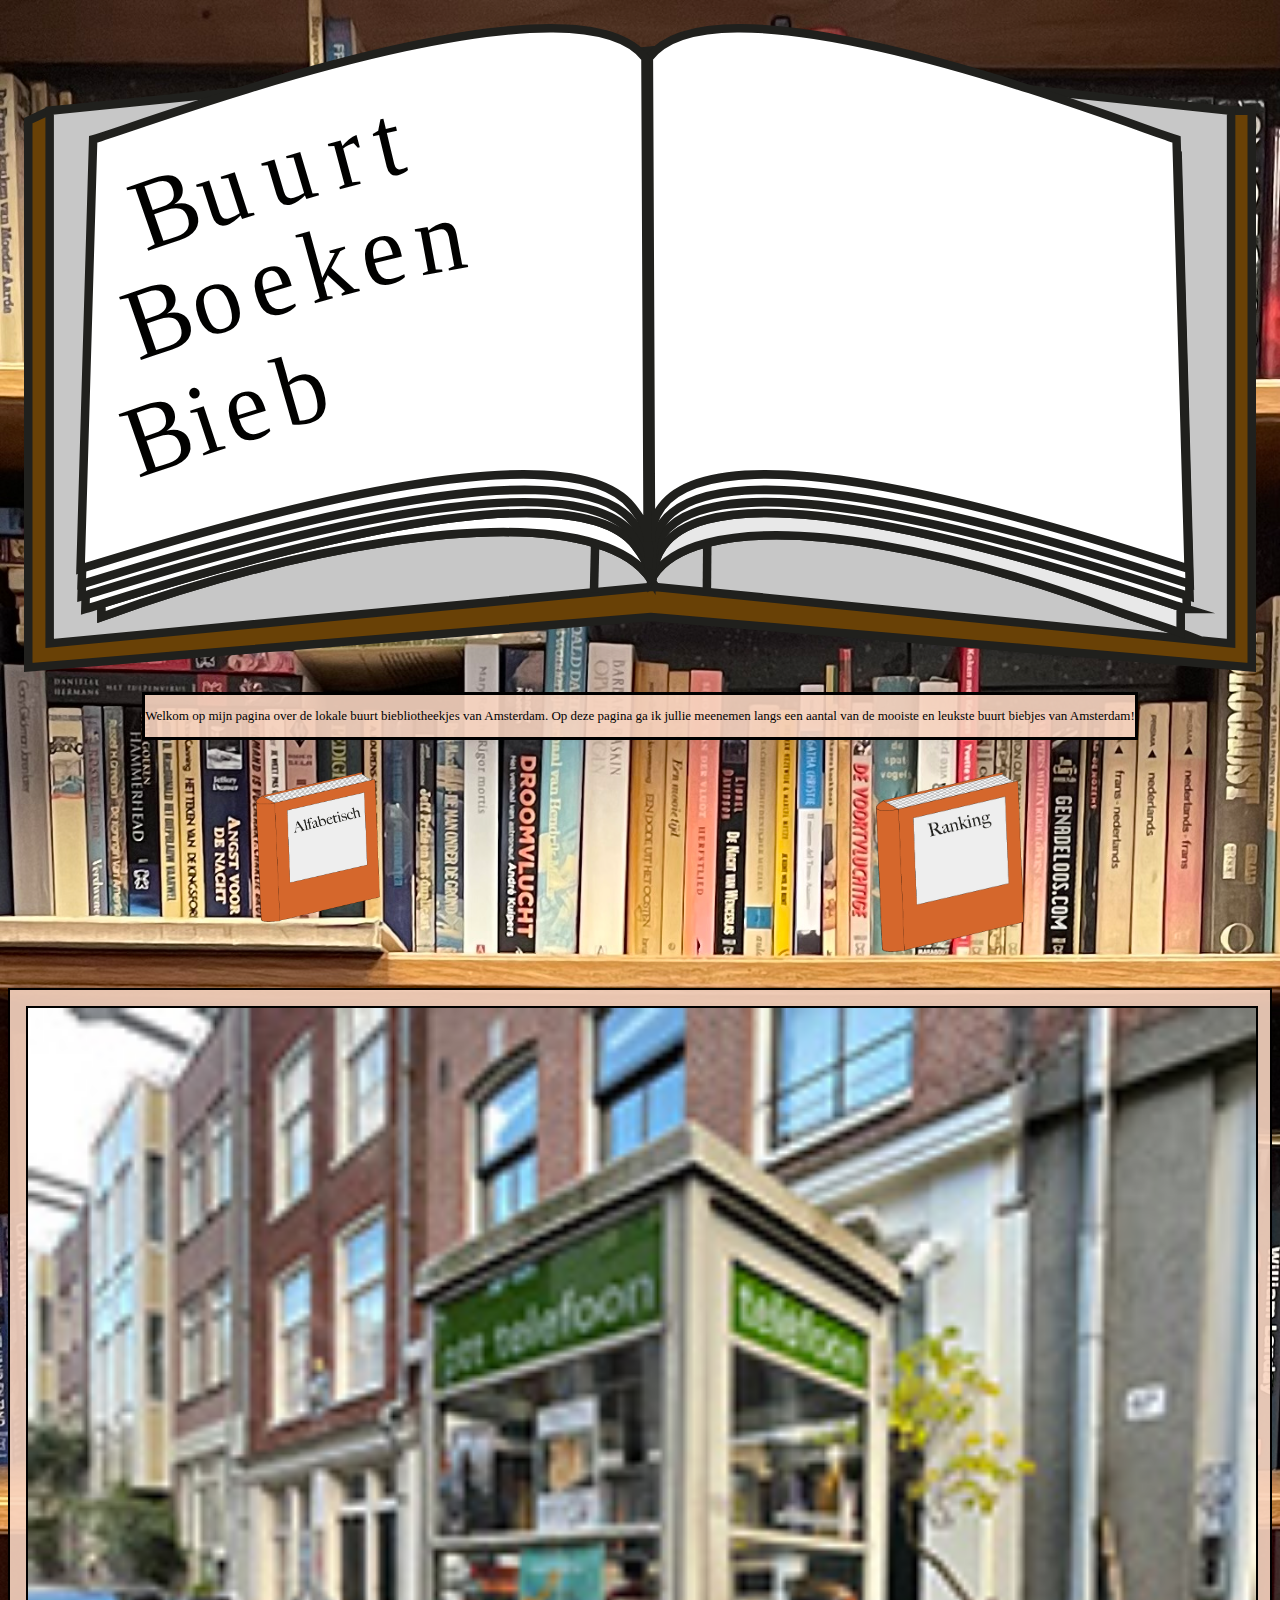
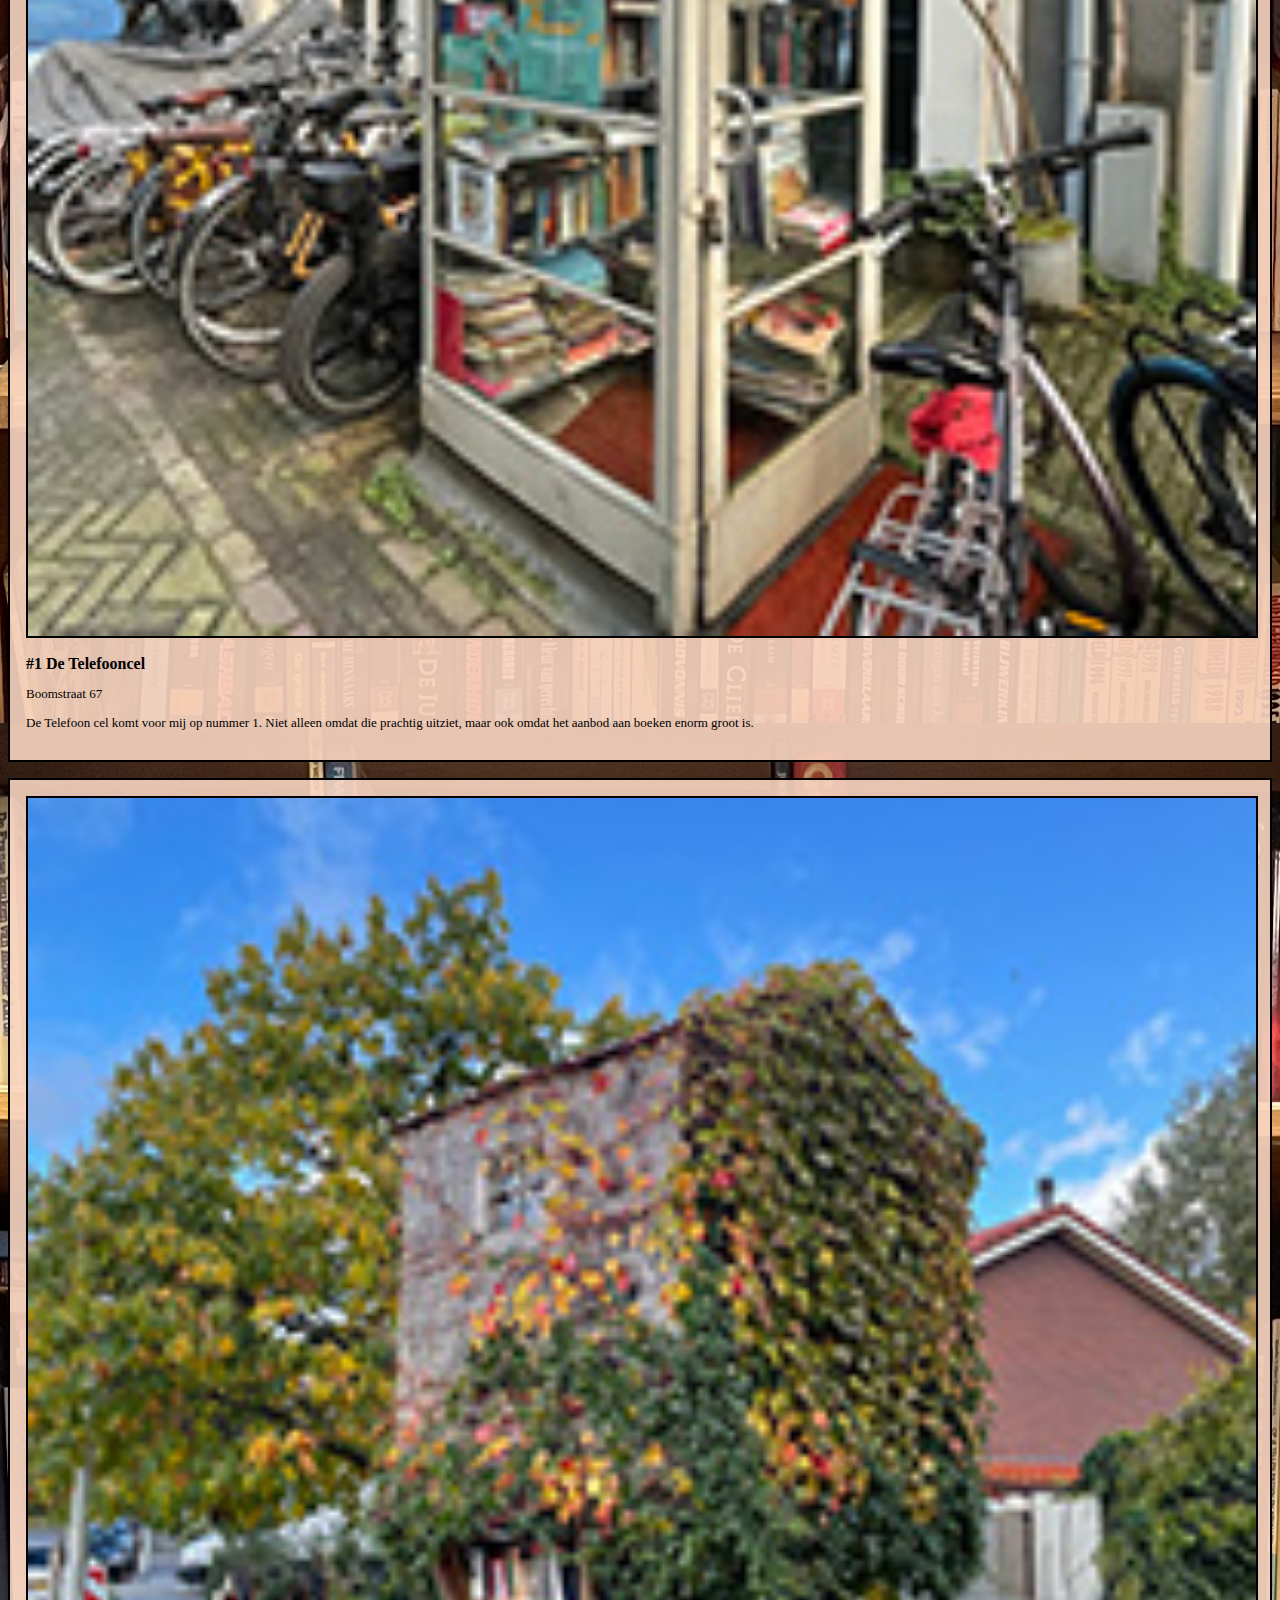
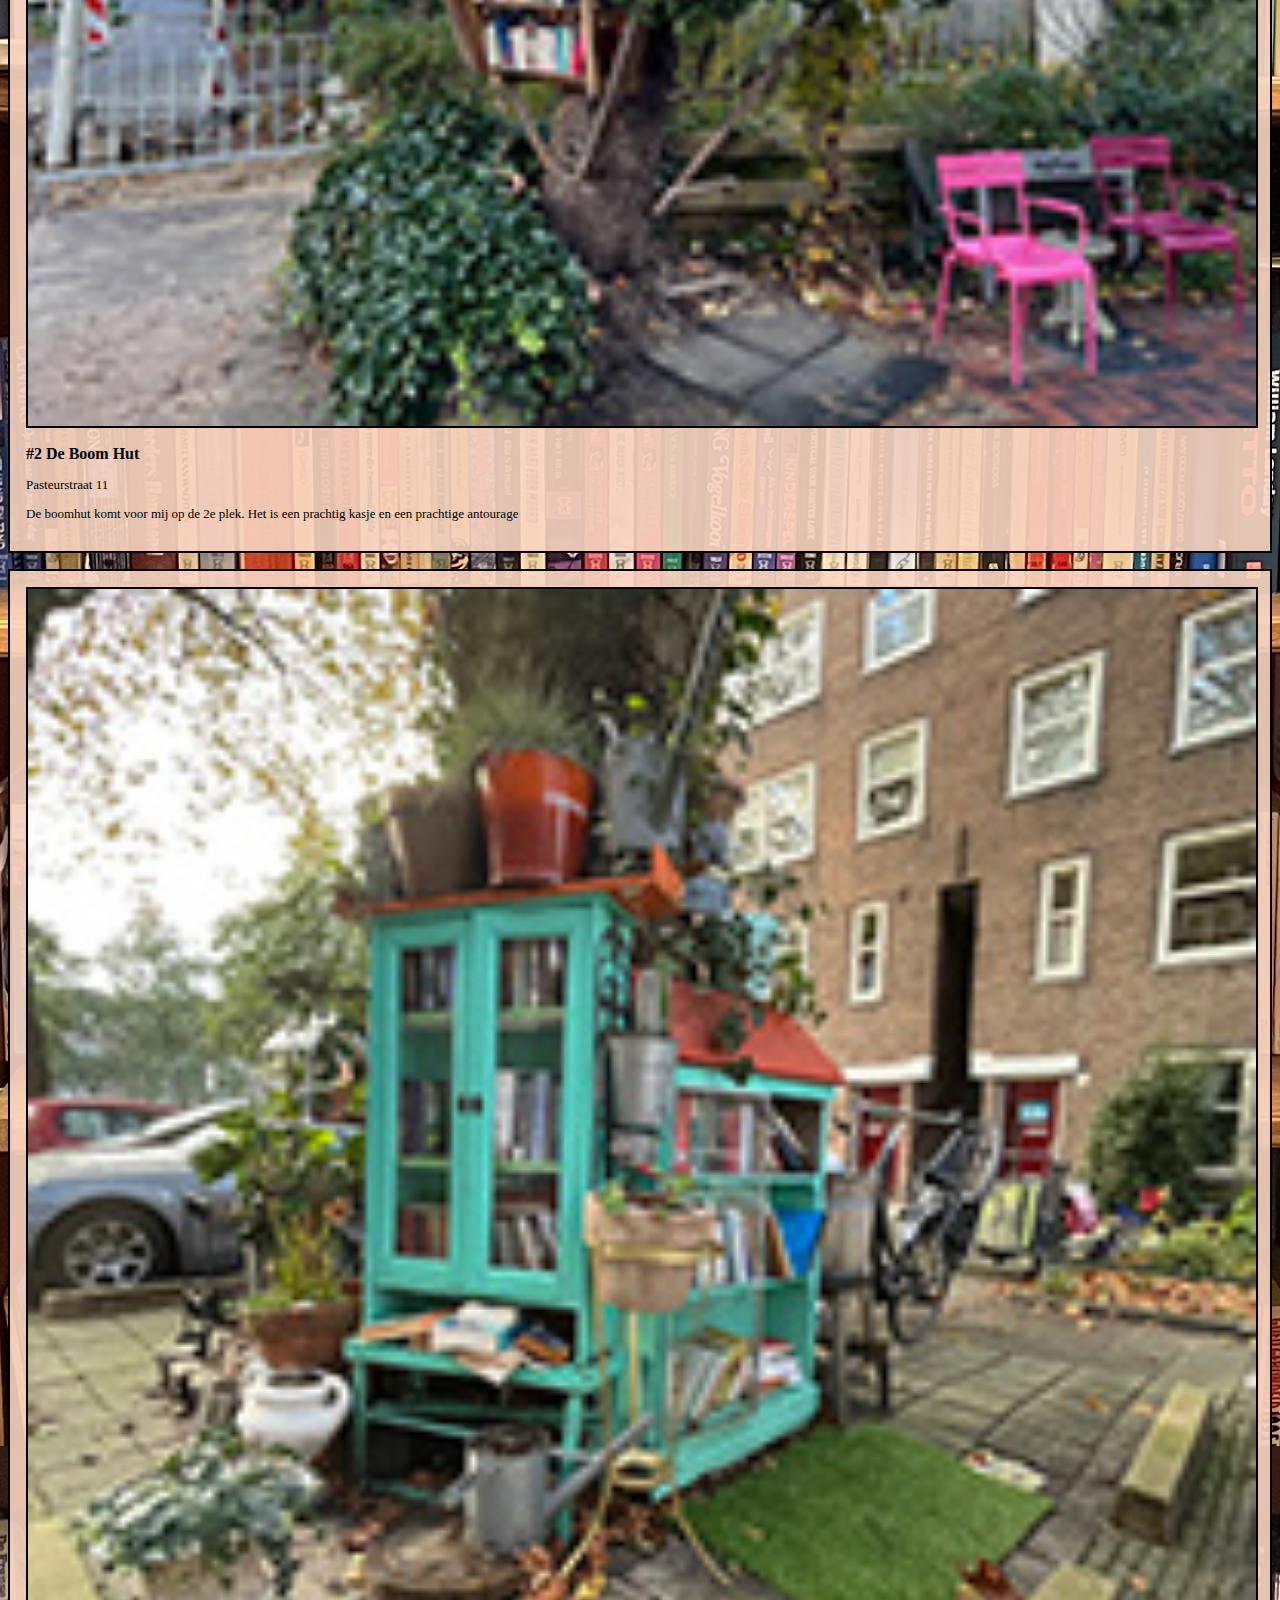
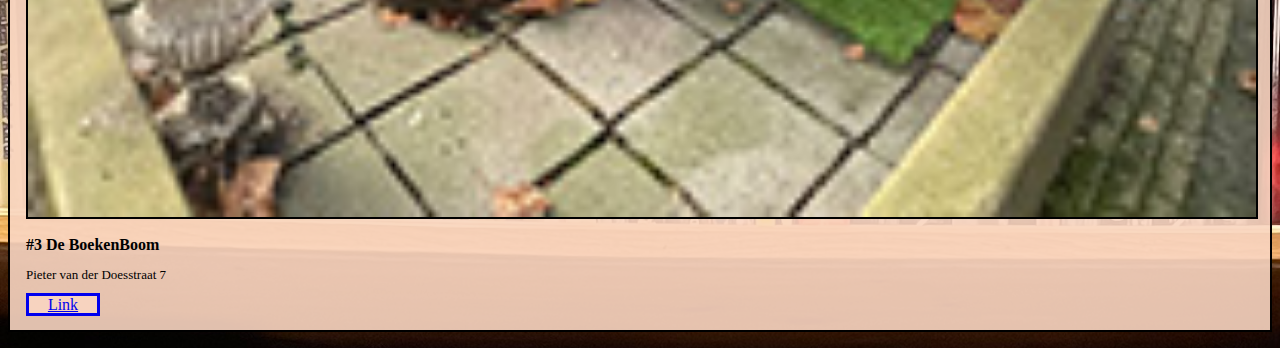
<file: begin_pagina_ranking.html>
<!DOCTYPE html>
<html lang="en">
<head>
    <meta charset="UTF-8">
    <meta name="viewport" content="width=device-width, initial-scale=1.0">
    <title>Ranking</title>
    <link rel="stylesheet" href="style.css">
</head>
<body>
    <header>
        <img src="images/logo2.svg" alt="Logo">
    </header>

    <main>
        <article class="intro">
                <p>Welkom op mijn pagina  over de lokale buurt biebliotheekjes van Amsterdam. Op deze pagina ga ik jullie meenemen langs een aantal van de mooiste en leukste buurt biebjes van Amsterdam!</p>
        </article>

        <article class="knoppen">
                <a href="index.html"><img src="images/icon_alfabetisch.png" height="150px" alt="icoon alfabetisch"></a>
                <a href="begin_pagina_ranking.html"><img src="images/icon_ranking.png" height="180px" alt="icoon ranking"></a>
        </article>

        <article class="kop1">
            <div class="afbeelding1">
                <img src="images/telefooncel/telefoonhok.jpeg" alt="foto van de Telefooncel">
            </div>
            <div>
                <h2> #1 De Telefooncel</h2>
                <p>Boomstraat 67</p>
                <p>De Telefoon cel komt voor mij op nummer 1. Niet alleen omdat die prachtig uitziet, maar ook omdat het aanbod aan boeken enorm groot is. </p>
            </div>
        </article>

        <article class="kop1">
            <div class="afbeelding1">
                <img src="images/de_boomhut/boomhut.jpeg" alt="foto van de boomhut">
            </div>
            <div>
                <h2>#2 De Boom Hut</h2>
                <p>Pasteurstraat 11</p>
                <p>De boomhut komt voor mij op de 2e plek. Het is een prachtig kasje en een prachtige antourage </p>
            </div>
        </article>

        <article class="kop1">
            <div class="afbeelding1">
                <img src="images/de_boeken_boom/boekenboom.jpeg" alt="foto van de boekenboom">
            </div>
            <div>
                <h2>#3 De BoekenBoom</h2>
                <p>Pieter van der Doesstraat 7</p>
                <a href="de_boekenboom.html">Link</a>
            </div>
        </article>
    </main>

    <footer>

    </footer>
</body>
</html>
</file>
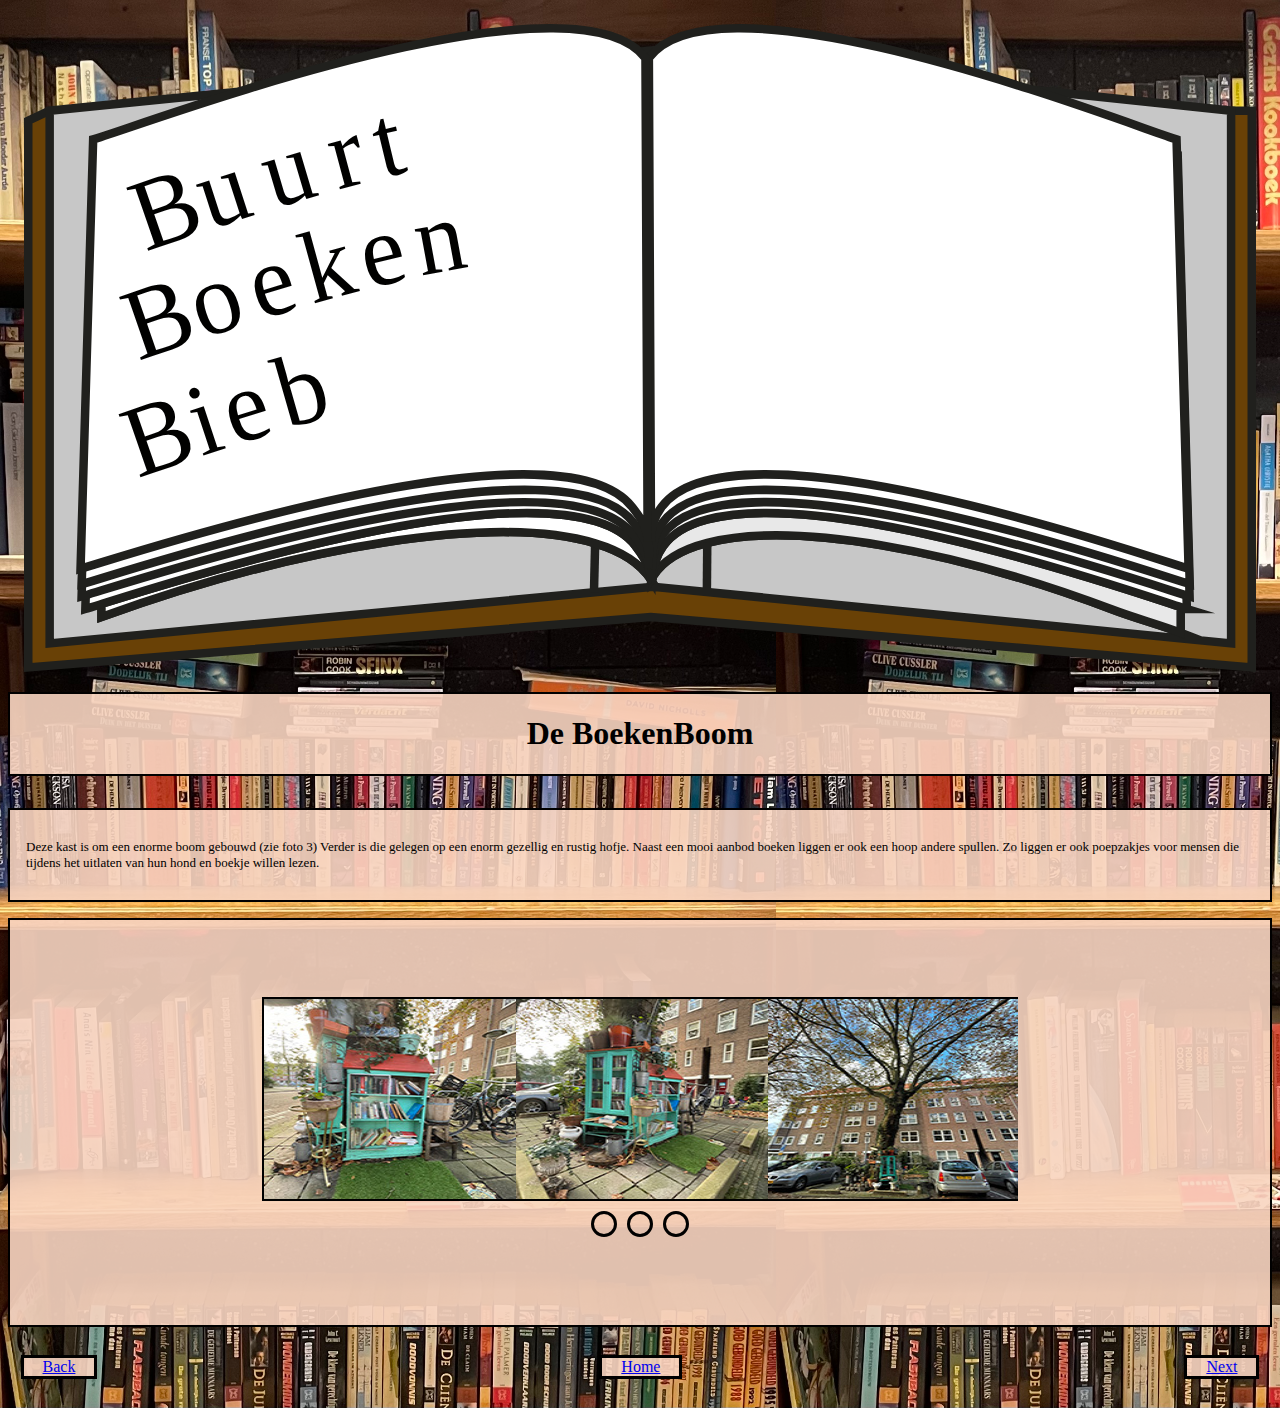
<file: de_boekenboom.html>
<!DOCTYPE html>
<html lang="en">
<head>
    <meta charset="UTF-8">
    <meta name="viewport" content="width=device-width, initial-scale=1.0">
    <title>De BoekenBoom</title>
    <link rel="stylesheet" href="style.css">
</head>

<body>
    <header>
        <img src="images/logo2.svg" alt="Logo">

        <article class="title">
            <H1>De BoekenBoom</H1>
        </article>
    </header>
    
    <main>
        <article class="kop1">
            <p>Deze kast is om een enorme boom gebouwd (zie foto 3) Verder is die gelegen op een enorm gezellig en rustig hofje. Naast een mooi aanbod boeken liggen er ook een hoop andere spullen. Zo liggen er ook poepzakjes voor mensen die tijdens het uitlaten van hun hond en boekje willen lezen.</p>
        </article>

        <article class="biebjes">
            <div class="slider">
                <div class="images">
                    <input type="radio" name="slide" id="img1" checked> 
                    <input type="radio" name="slide" id="img2"> 
                    <input type="radio" name="slide" id="img3"> 
                    <img src="images/de_boeken_boom/binnenkant.jpeg" class="m1" alt="">
                    <img src="images/de_boeken_boom/boekenboom.jpeg" class="m2" alt="">
                    <img src="images/de_boeken_boom/view_boom.jpeg" class="m3" alt="">
                </div>
            </div>
    
            <article class="stippen">
                <label for="img1"></label>
                <label for="img2"></label>
                <label for="img3"></label>
            </article>
        </article>
    </main>

    <footer>
        <nav>
            <ul>
                <li><a href="het_aquarium.html">Back</a></li>
                <li><a href="index.html">Home</a></li>
                <li><a href="de_boomhut.html">Next</a></li>
            </ul>
        </nav>
</body>
</html>
</file>
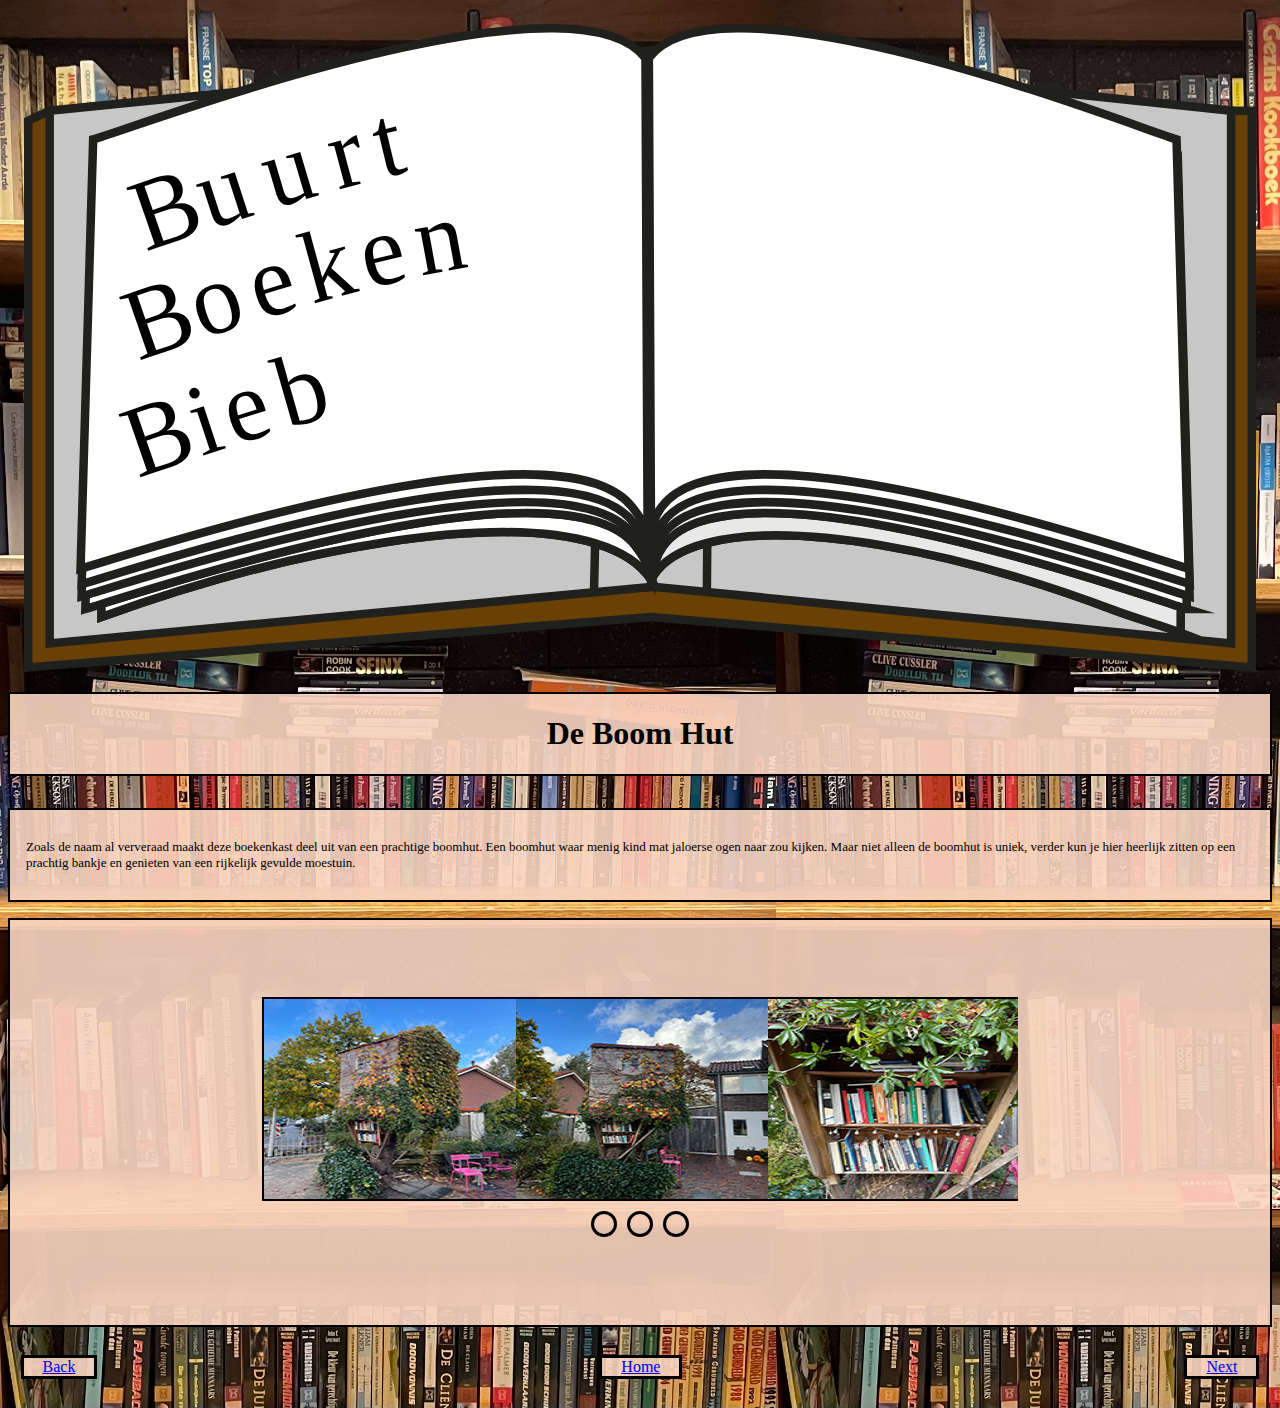
<file: de_boomhut.html>
<!DOCTYPE html>
<html lang="en">
<head>
    <meta charset="UTF-8">
    <meta name="viewport" content="width=device-width, initial-scale=1.0">
    <title>De Boom Hut</title>
    <link rel="stylesheet" href="style.css">
</head>
<body>
    <header>
        <img src="images/logo2.svg" alt="Logo">

        <article class="title">
            <H1>De Boom Hut</H1>

        </article>
    </header>
    
    <main>
        <article class="kop1">
                <p>Zoals de naam al ververaad maakt deze boekenkast deel uit van een prachtige boomhut. Een boomhut waar menig kind mat jaloerse ogen naar zou kijken. Maar niet alleen de boomhut is uniek, verder kun je hier heerlijk zitten op een prachtig bankje en genieten van een rijkelijk gevulde moestuin.</p>
        </article>

        <article class="biebjes">
            <div class="slider">
                <div class="images">
                    <input type="radio" name="slide" id="img1" checked> 
                    <input type="radio" name="slide" id="img2"> 
                    <input type="radio" name="slide" id="img3"> 
                    <img src="images/de_boomhut/boomhut.jpeg" class="m1" alt="">
                    <img src="images/de_boomhut/boomhut_front.jpeg" class="m2" alt="">
                    <img src="images/de_boomhut/inhoud.jpeg" class="m3" alt="">
                </div>
            </div>
    
            <article class="stippen">
                <label for="img1"></label>
                <label for="img2"></label>
                <label for="img3"></label>
            </article>
        </article>    
    </main>

    <footer>
        <nav>
            <ul>
                <li><a href="de_boekenboom.html">Back</a></li>
                <li><a href="index.html">Home</a></li>
                <li><a href="de_boot.html">Next</a></li>
            </ul>
        </nav>
</body>
</html>
</file>
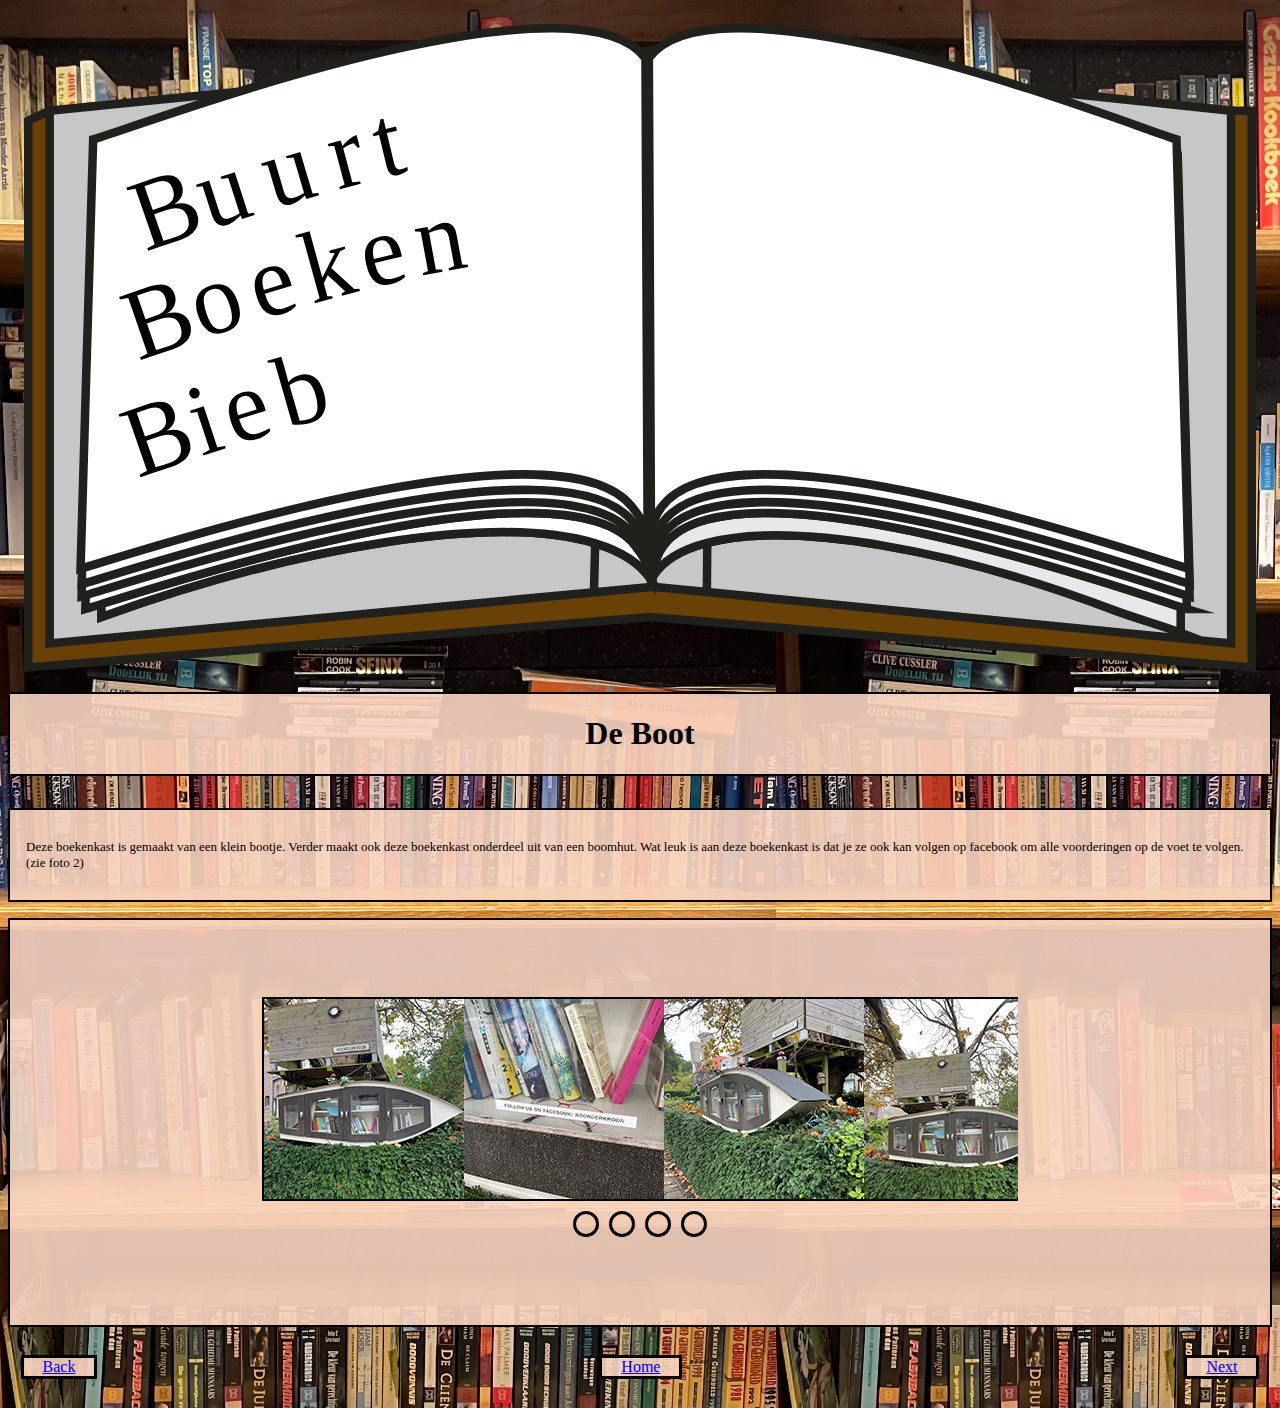
<file: de_boot.html>
<!DOCTYPE html>
<html lang="en">
<head>
    <meta charset="UTF-8">
    <meta name="viewport" content="width=device-width, initial-scale=1.0">
    <title>De boot</title>
    <link rel="stylesheet" href="style.css">
</head>
<body>
<header>
        <img src="images/logo2.svg" alt="Logo">

    <article class="title">
        <H1>De Boot</H1>
    </article>

</header>

<main>
    <article class="kop1">
        <p>Deze boekenkast is gemaakt van een klein bootje. Verder maakt ook deze boekenkast onderdeel uit van een boomhut. Wat leuk is aan deze boekenkast is dat je ze ook kan volgen op facebook om alle voorderingen op de voet te volgen. (zie foto 2)</p>
    </article>

    <article class="biebjes">
        <div class="slider">
            <div class="images">
                <input type="radio" name="slide" id="img1" checked> 
                <input type="radio" name="slide" id="img2"> 
                <input type="radio" name="slide" id="img3"> 
                <input type="radio" name="slide" id="img4"> 
                <img src="images/de_boot/boot.jpeg" class="m1" alt="">
                <img src="images/de_boot/boot_social.jpeg" class="m2" alt="">
                <img src="images/de_boot/boot_side.jpeg" class="m3" alt="">
                <img src="images/de_boot/boot_viekant.jpeg" class="m4" alt="">
            </div>
        </div>

        <article class="stippen">
            <label for="img1"></label>
            <label for="img2"></label>
            <label for="img3"></label>
            <label for="img4"></label>
        </article>
    </article>  
</main>
<footer>
        <nav>
            <ul>
                <li><a href="de_boomhut.html">Back</a></li>
                <li><a href="index.html">Home</a></li>
                <li><a href="de_citroenboom.html">Next</a></li>
            </ul>
        </nav>
</footer>  



</body>
</html>
</file>
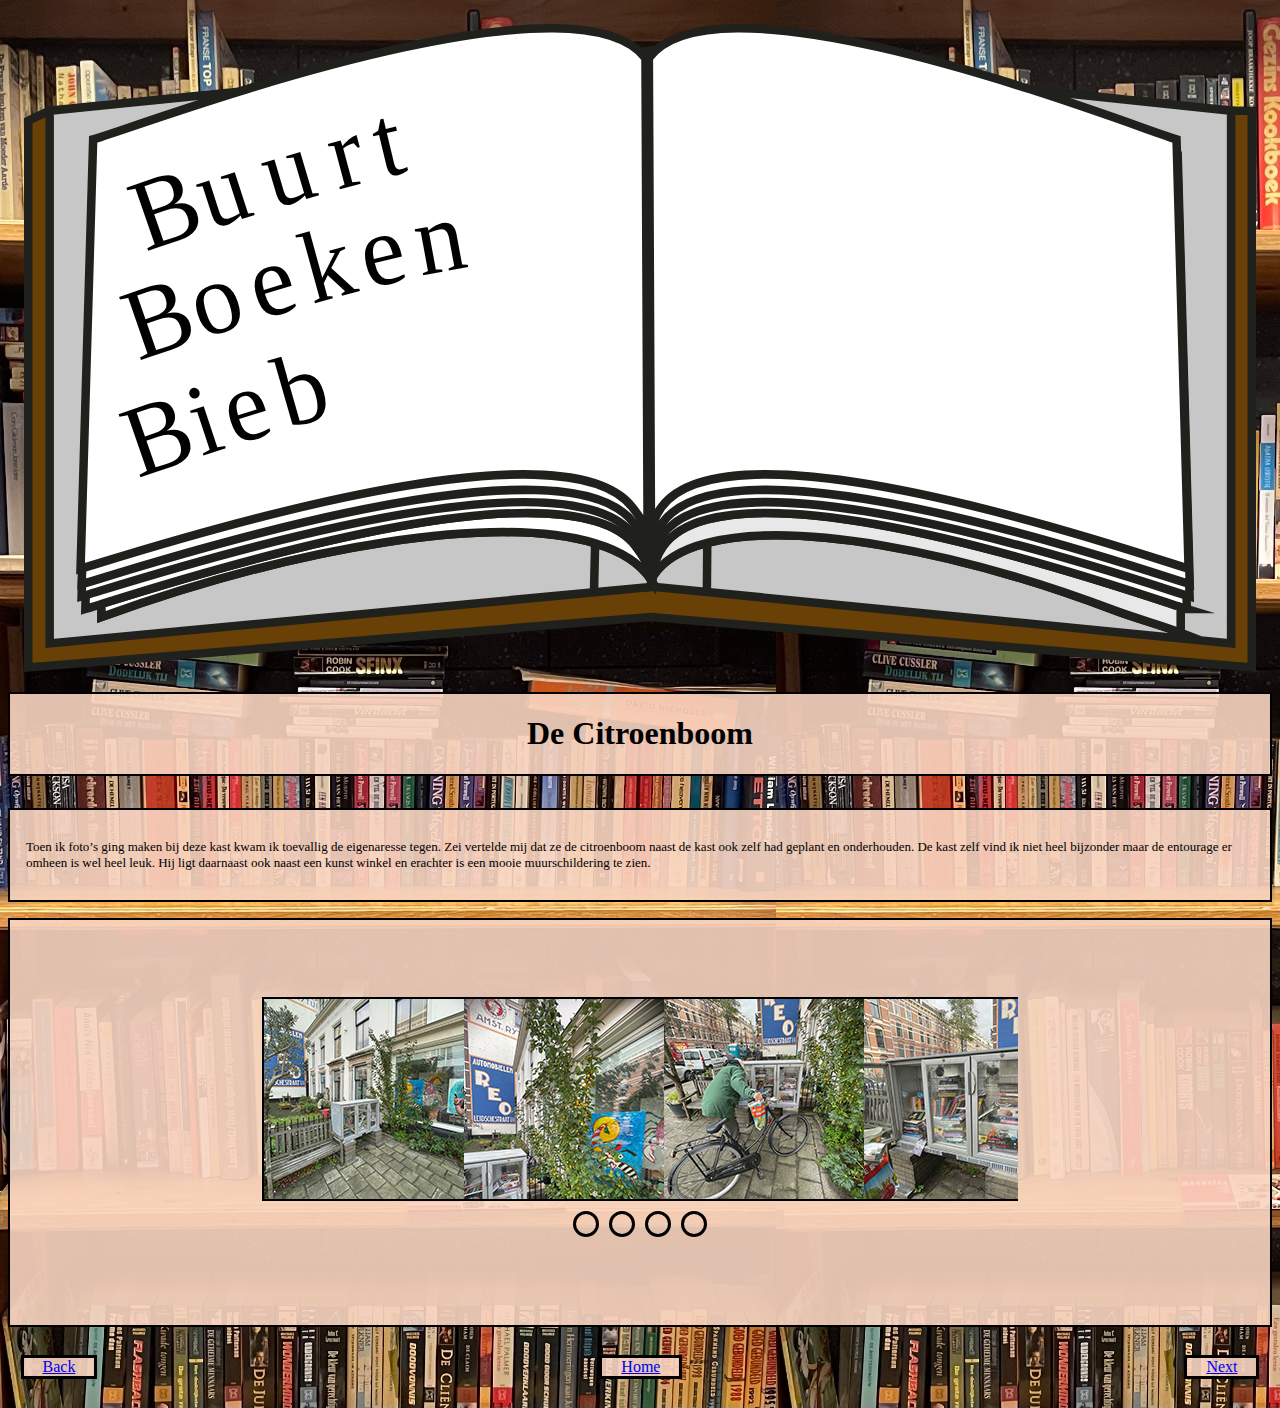
<file: de_citroenboom.html>
<!DOCTYPE html>
<html lang="en">
<head>
    <meta charset="UTF-8">
    <meta name="viewport" content="width=device-width, initial-scale=1.0">
    <title>Document</title>
    <link rel="stylesheet" href="style.css">
</head>
<body>
    <header>
        <img src="images/logo2.svg" alt="Logo">

        <article class="title">
            <H1>De Citroenboom</H1>
        </article>
    </header>
    
    <main>
        <article class="kop1">
            <p>Toen ik foto’s ging maken bij deze kast kwam ik toevallig de eigenaresse tegen. Zei vertelde mij dat ze de citroenboom naast de kast ook zelf had geplant en onderhouden. De kast zelf vind ik niet heel bijzonder maar de entourage er omheen is wel heel leuk. Hij ligt daarnaast ook naast een kunst winkel en erachter is een mooie muurschildering te zien.</p>
        </article>

        <article class="biebjes">
            <div class="slider">
                <div class="images">
                    <input type="radio" name="slide" id="img1" checked> 
                    <input type="radio" name="slide" id="img2"> 
                    <input type="radio" name="slide" id="img3"> 
                    <input type="radio" name="slide" id="img4"> 
                    <img src="images/de_citroenboom/citroenboom.jpeg" class="m1" alt="">
                    <img src="images/de_citroenboom/citroenboom1.jpeg" class="m2" alt="">
                    <img src="images/de_citroenboom/eigenaar.jpeg" class="m3" alt="">
                    <img src="images/de_citroenboom/front.jpeg" class="m4" alt="">
                </div>
            </div>
    
            <article class="stippen">
                <label for="img1"></label>
                <label for="img2"></label>
                <label for="img3"></label>
                <label for="img4"></label>
            </article>
        </article>
    </main>

    <footer>
        <nav>
            <ul>
                <li><a href="de_boot.html">Back</a></li>
                <li><a href="index.html">Home</a></li>
                <li><a href="de_sterrenkijker.html">Next</a></li>
            </ul>
        </nav>
</footer>  
</body>
</html>
</file>
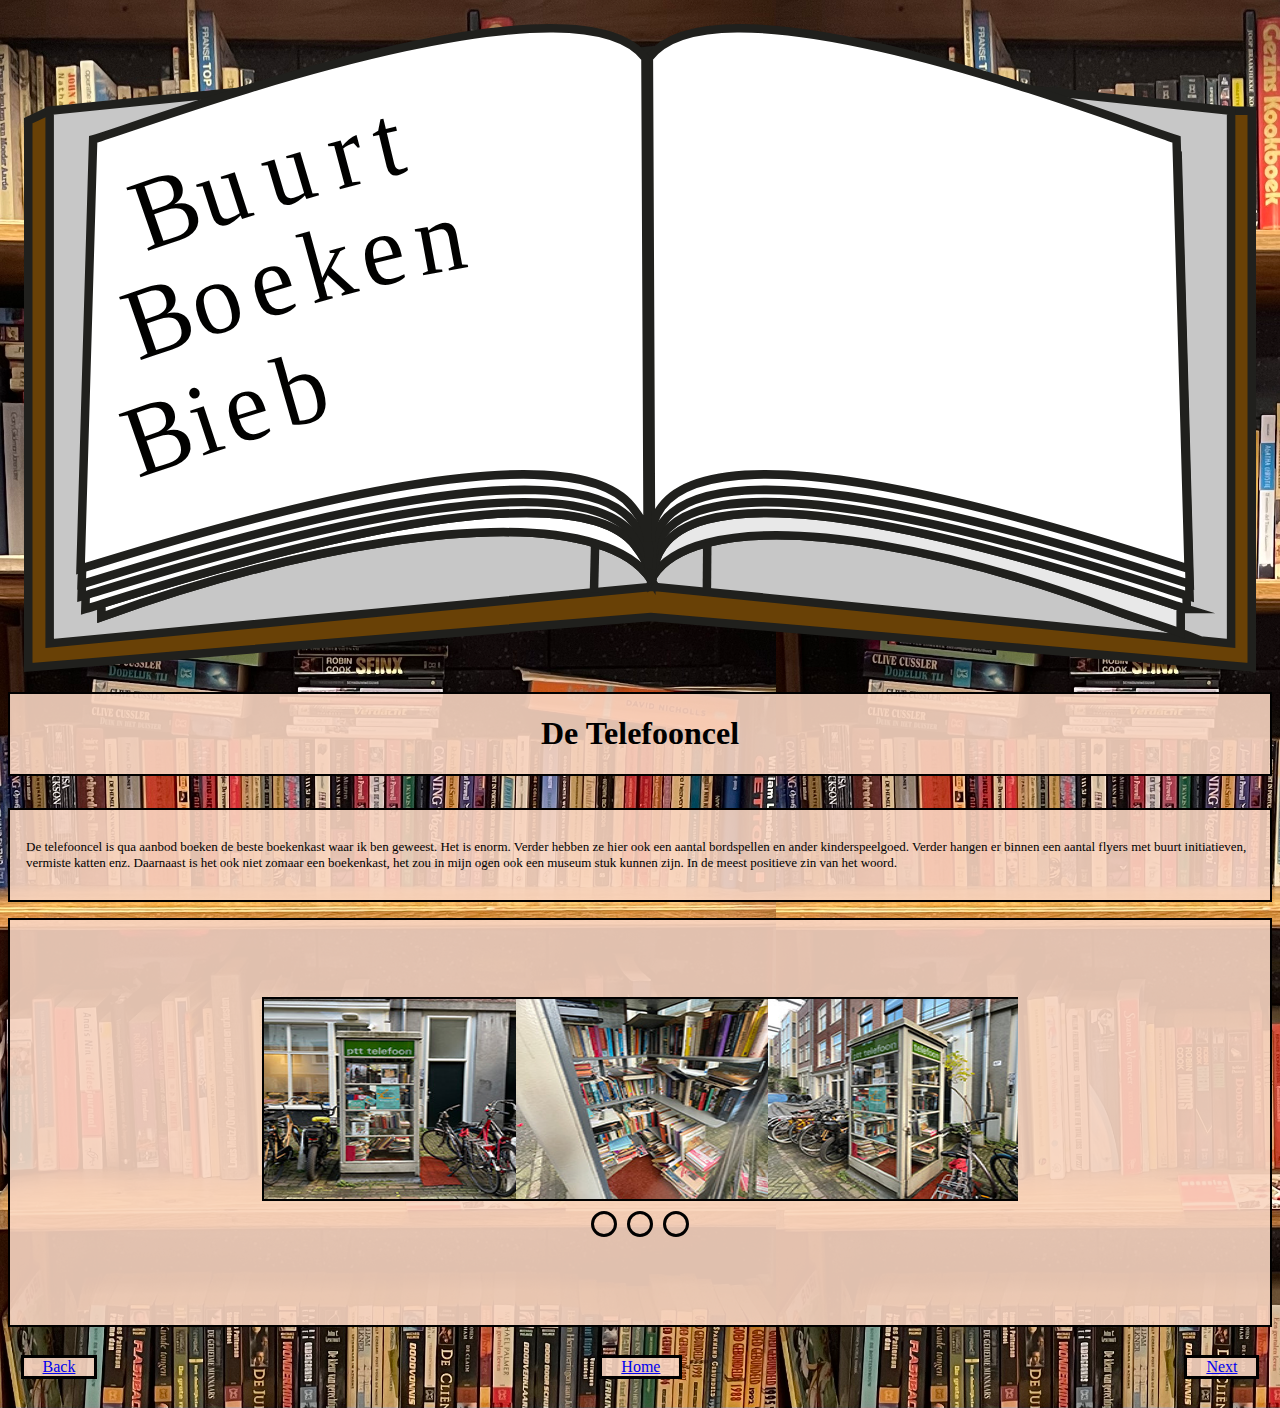
<file: de_telefooncel.html>
<!DOCTYPE html>
<html lang="en">
<head>
    <meta charset="UTF-8">
    <meta name="viewport" content="width=device-width, initial-scale=1.0">
    <title>De Telefooncel</title>
    <link rel="stylesheet" href="style.css">
</head>
<body>
    <header>
        <img src="images/logo2.svg" alt="Logo">

        <article class="title">
            <H1>De Telefooncel</H1>
        </article>
    </header>
    
    <main>
        <article class="kop1">
            <p>De telefooncel is qua aanbod boeken de beste boekenkast waar ik ben geweest. Het is enorm. Verder hebben ze hier ook een aantal bordspellen en ander kinderspeelgoed. Verder hangen er binnen een aantal flyers met buurt initiatieven, vermiste katten enz. Daarnaast is het ook niet zomaar een boekenkast, het zou in mijn ogen ook een museum stuk kunnen zijn. In de meest positieve zin van het woord.</p>
        </article>

        <article class="biebjes">
            <div class="slider">
                <div class="images">
                    <input type="radio" name="slide" id="img1" checked> 
                    <input type="radio" name="slide" id="img2"> 
                    <input type="radio" name="slide" id="img3"> 
                    <img src="images/telefooncel/front.jpeg" class="m1" alt="">
                    <img src="images/telefooncel/inside.jpeg" class="m2" alt="">
                    <img src="images/telefooncel/telefoonhok.jpeg" class="m3" alt="">
                </div>
            </div>
    
            <article class="stippen">
                <label for="img1"></label>
                <label for="img2"></label>
                <label for="img3"></label>
            </article>
        </article>  
    </main>

    <footer>
        <nav>
            <ul>
                <li><a href="de_sterrenkijker.html">Back</a></li>
                <li><a href="index.html">Home</a></li>
                <li><a href="de_woonwagen.html">Next</a></li>
            </ul>
        </nav>
</body>
</html>
</file>
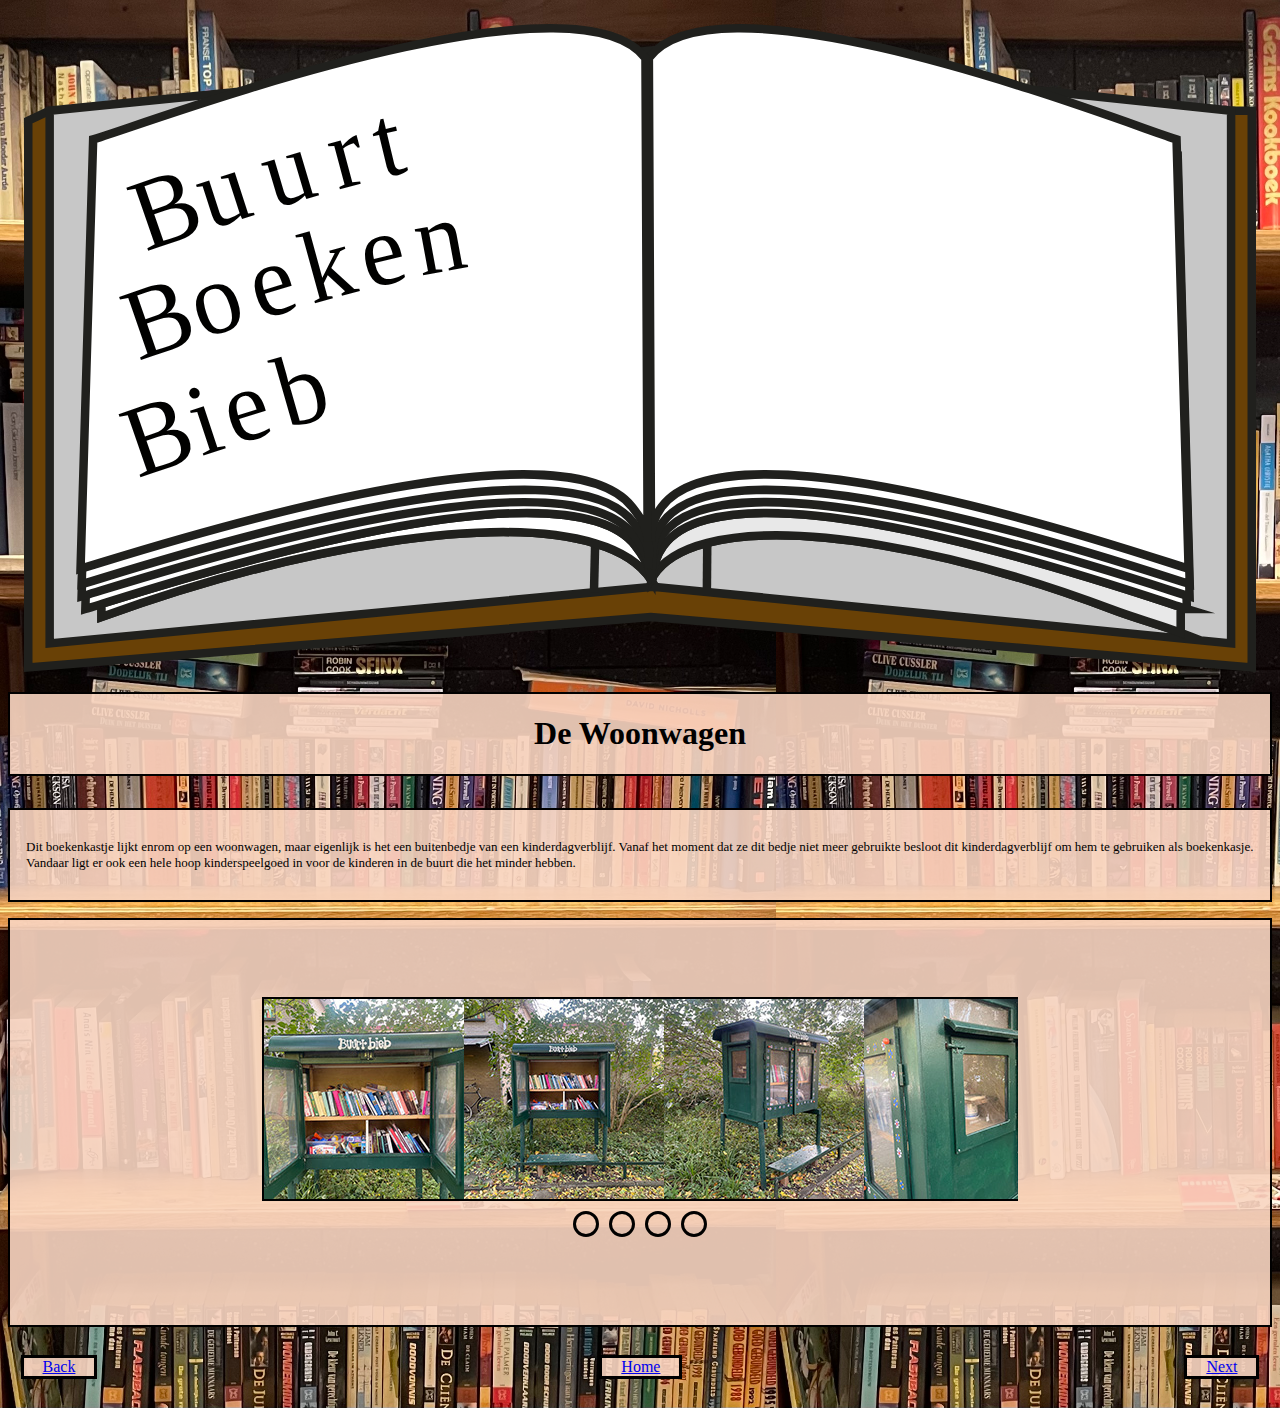
<file: de_woonwagen.html>
<!DOCTYPE html>
<html lang="en">
<head>
    <meta charset="UTF-8">
    <meta name="viewport" content="width=device-width, initial-scale=1.0">
    <title>De Woonwagen</title>
    <link rel="stylesheet" href="style.css">
</head>
<body>
    <header>
        <img src="images/logo2.svg" alt="Logo">

        <article class="title">
            <H1>De Woonwagen</H1>
        </article>
    </header>
    
    <main>
        <article class="kop1">
            <p>Dit boekenkastje lijkt enrom op een woonwagen, maar eigenlijk is het een buitenbedje van een kinderdagverblijf. Vanaf het moment dat ze dit bedje niet meer gebruikte besloot dit kinderdagverblijf om hem te gebruiken als boekenkasje. Vandaar ligt er ook een hele hoop kinderspeelgoed in voor de kinderen in de buurt die het minder hebben. </p>
        </article>

        <article class="biebjes">
            <div class="slider">
                <div class="images">
                    <input type="radio" name="slide" id="img1" checked> 
                    <input type="radio" name="slide" id="img2"> 
                    <input type="radio" name="slide" id="img3"> 
                    <input type="radio" name="slide" id="img4"> 
                    <img src="images/de_woonwagen/binnenkant.jpg" class="m1" alt="">
                    <img src="images/de_woonwagen/front.jpeg" class="m2" alt="">
                    <img src="images/de_woonwagen/IMG_3647.jpeg" class="m3" alt="">
                    <img src="images/de_woonwagen/side2.jpeg" class="m4" alt="">
                </div>
            </div>
    
            <article class="stippen">
                <label for="img1"></label>
                <label for="img2"></label>
                <label for="img3"></label>
                <label for="img4"></label>
            </article>
        </article> 
    </main>

    <footer>
        <nav>
            <ul>
                <li><a href="de_telefooncel.html">Back</a></li>
                <li><a href="index.html">Home</a></li>
                <li><a href="index.html">Next</a></li>
            </ul>
        </nav>
</body>
</html>
</file>
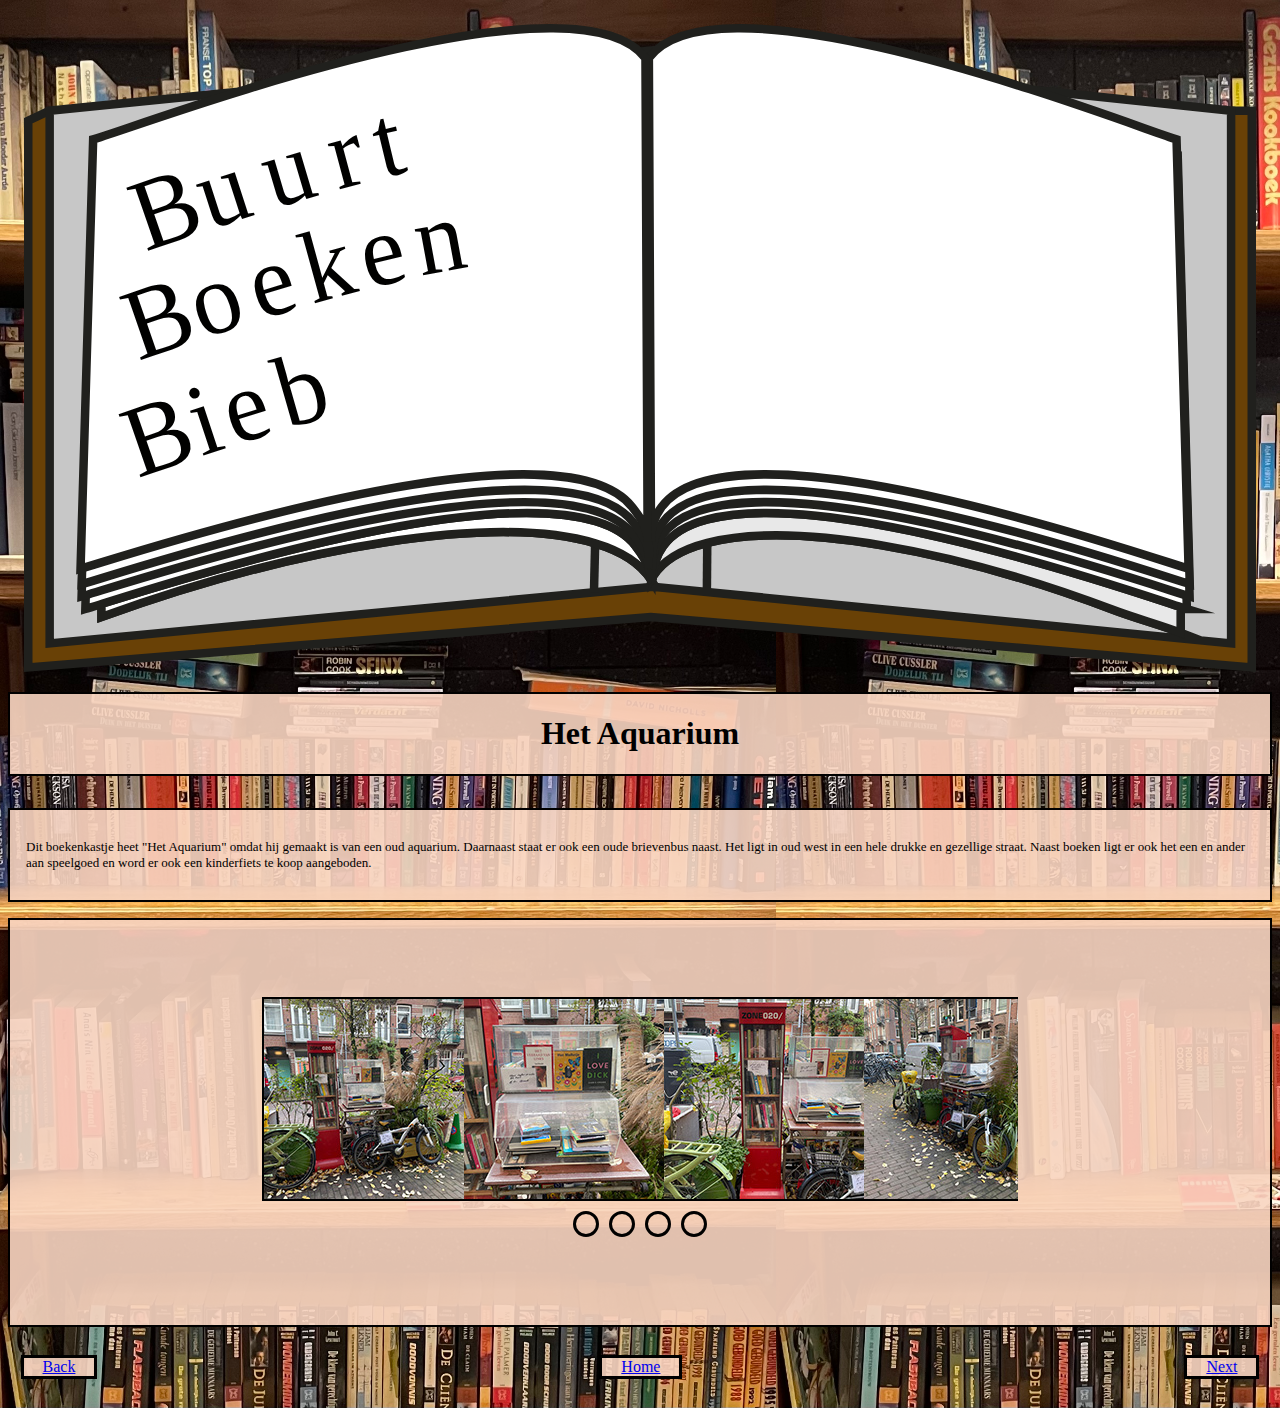
<file: het_aquarium.html>
<!DOCTYPE html>
<html lang="en">
<head>
    <meta charset="UTF-8">
    <meta name="viewport" content="width=device-width, initial-scale=1.0">
    <title>Het Aquarium</title>
    <link rel="stylesheet" href="style.css">
</head>

<body>
    <header>
        <img src="images/logo2.svg" alt="Logo">

        <article class="title">
            <H1>Het Aquarium</H1>
        </article>
    </header>
    
    <main>
        <article class="kop1">
            <p>Dit boekenkastje heet "Het Aquarium" omdat hij gemaakt is van een oud aquarium. Daarnaast staat er ook een oude brievenbus naast. Het ligt in oud west in een hele drukke en gezellige straat. Naast boeken ligt er ook het een en ander aan speelgoed en word er ook een kinderfiets te koop aangeboden. </p>
        </article>


    <article class="biebjes">
        <div class="slider">
            <div class="images">
                <input type="radio" name="slide" id="img1" checked> 
                <input type="radio" name="slide" id="img2"> 
                <input type="radio" name="slide" id="img3"> 
                <input type="radio" name="slide" id="img4"> 
                <img src="images/aquarium/aquarium.jpg" class="m1" alt="">
                <img src="images/aquarium/glazebox.jpg" class="m2" alt="">
                <img src="images/aquarium/rode_telcel.jpg" class="m3" alt="">
                <img src="images/aquarium/side_view.jpg" class="m4" alt="">
            </div>
        </div>

        <article class="stippen">
            <label for="img1"></label>
            <label for="img2"></label>
            <label for="img3"></label>
            <label for="img4"></label>
        </article>
    </article>    

    </main>

    <footer>
        <nav>
            <ul>
                <li><a href="index.html">Back</a></li>
                <li><a href="index.html">Home</a></li>
                <li><a href="de_boekenboom.html">Next</a></li>
            </ul>
        </nav>
</body>
</html>
</file>
<file: style.css>
html{
    background-image: url(images/boekenkast_lang.jpeg);
    background-size: contain;
}

h2{
    font-size: medium;
}

P{
    font-size: small;
}

header img{
    padding: 1em;
}

.intro{
    background-color:rgba(248, 213, 193, 0.9);
    border-style: solid;
    display: flex;
    justify-self: center;
    text-align: center;
    font-style: didot;
}

.knoppen{
    margin-top: 2em;
    margin-bottom: 2em;
    display: flex;
    justify-content: space-around;
}


.kop1{
    display: flex;
    padding: 1em;
    background-color:rgba(248, 213, 193, 0.9);
    margin-bottom: 1em;
    border-style: solid;
    border-width: 2px;
    text-align: left;
    flex-direction: column;
}

.afbeelding1 img{
    width: 100%;
    border: 2px;
    border-style: solid;
}

.title{
    display: flex;
    justify-content: center;
    margin-bottom: 2em;
    background-color:rgba(248, 213, 193, 0.9);
    border-style: solid;
    border-width: 2px;
}

footer ul{
    display: flex;
    flex-direction: row;
    justify-content: space-between;
    padding: 1%;
    list-style-type: none;
}

footer li{
    border-style: solid;
    padding-left: 0.5cm;
    padding-right: 0.5cm;
    background-color:rgba(248, 213, 193, 0.9);
}

.kop1 a{
    border-style: solid;
    padding-left: 0.5cm;
    padding-right: 0.5cm;
    background-color:rgba(248, 213, 193, 0.9);
}

.biebjes{
    height: 45vh;
    display: flex;
    justify-content: center;
    align-items: center;
    flex-direction: column;
    background-color:rgba(248, 213, 193, 0.9);
    border-style: solid;
    border-width: 2px;
}

.slider{
    position: relative;
    width: 60%;
    overflow: hidden;
}

.images{
    display: flex;
    width: 100%;
    border-style: solid;
    border-width: 2px;
}

.images img{
    height: 200px;
    width: 100%;
    transition: all 0.15s ease;
}

.images input{
display: none;
}

.stippen{
    display: flex;
    justify-content: center;
    margin: 5px;
}

.stippen label{
    height: 20px;
    width: 20px;
    border-radius: 50%;
    border: solid 3px;
    cursor: pointer;
    transition: all 0.15s ease;
    margin: 5px;
}

#img1:checked ~ .m1{
    margin-left: 0;
}

#img2:checked ~ .m2{
    margin-left: -100%;
}

#img3:checked ~ .m3{
    margin-left: -200%;
}

#img4:checked ~ .m4{
    margin-left: -300%;
}
</file>
